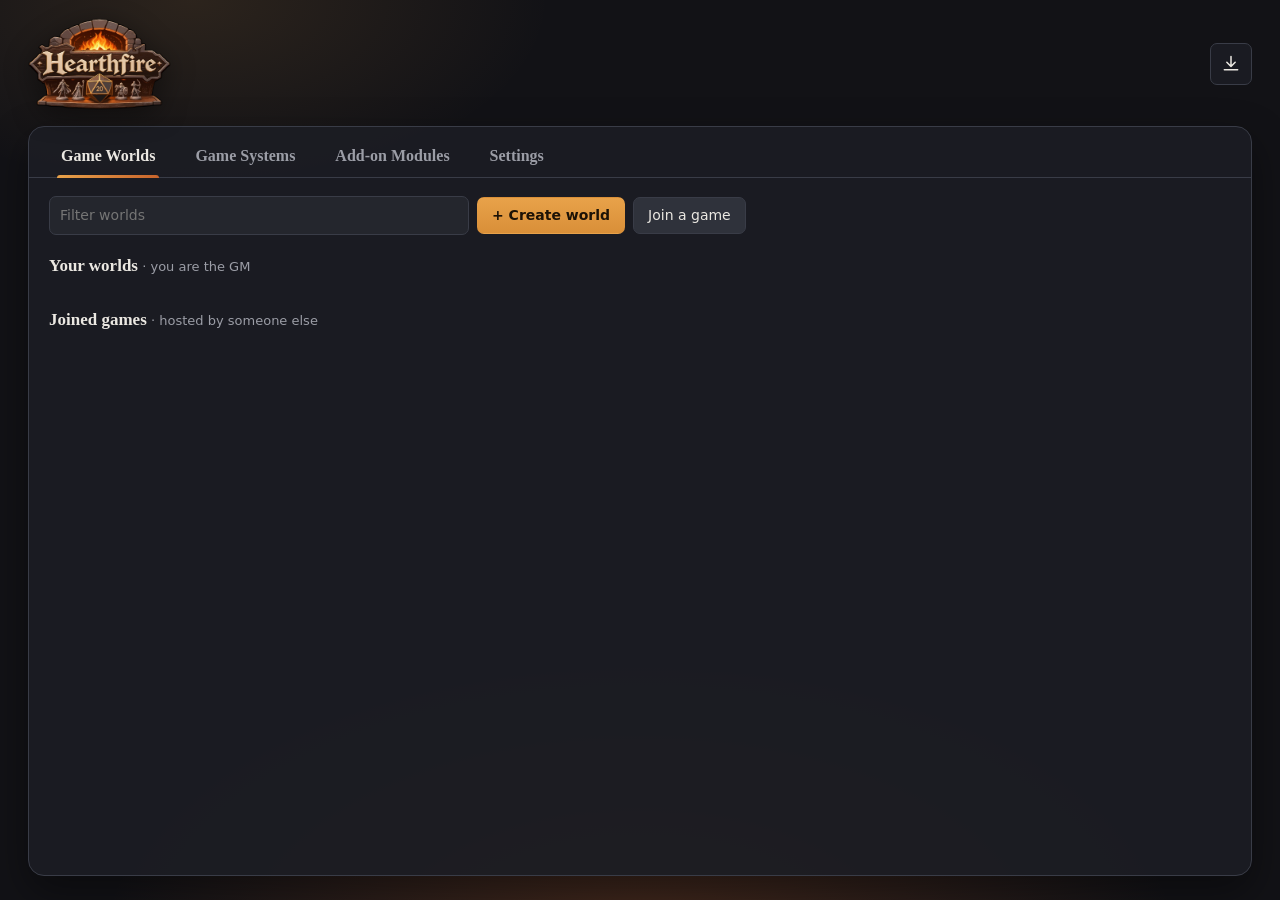
<file: crates/hearth-desktop/ui/index.html>
<!doctype html>
<html lang="en">
<head>
  <meta charset="utf-8">
  <meta name="viewport" content="width=device-width, initial-scale=1">
  <title>HearthfireVTT</title>
  <link rel="stylesheet" href="launcher.css">
  <link rel="icon" href="flame.png">
</head>
<body>
  <header class="top">
    <img class="brand-logo" src="logo.webp" alt="HearthfireVTT">
    <div class="top-actions">
      <button class="icon-btn" id="update-btn" title="Check for updates" aria-label="Check for updates">
        <svg viewBox="0 0 24 24" aria-hidden="true"><path d="M12 3v12m0 0-5-5m5 5 5-5M4 19h16" /></svg>
        <span class="dot" id="update-dot" hidden></span>
      </button>
    </div>
  </header>

  <section id="hosting" class="hosting" hidden>
    <span class="live" aria-hidden="true"></span>
    <div class="hosting-text">
      <div><strong id="hosting-name"></strong> is running</div>
      <div class="muted small">Players join at <code id="hosting-url"></code>
        <button class="link" id="copy-url">Copy</button>
        · GM key <code id="gm-key">hidden</code> <button class="link" id="show-key">Show</button>
      </div>
    </div>
    <button class="primary" id="return-world">Open world</button>
    <button id="stop-world">Stop</button>
  </section>

  <main class="panel">
    <nav class="tabs" role="tablist" aria-label="Sections">
      <button role="tab" data-tab="worlds" aria-selected="true">Game Worlds</button>
      <button role="tab" data-tab="systems">Game Systems</button>
      <button role="tab" data-tab="modules">Add-on Modules</button>
      <button role="tab" data-tab="settings">Settings</button>
    </nav>

    <!-- Worlds -->
    <section class="tab-panel" id="tab-worlds" role="tabpanel">
      <div class="toolbar">
        <input type="search" class="filter" data-filter="worlds" placeholder="Filter worlds">
        <button class="primary" id="create-world-btn">+ Create world</button>
        <button id="join-game-btn">Join a game</button>
      </div>
      <h3 class="section-title">Your worlds <span class="muted">· you are the GM</span></h3>
      <ul class="cards" id="hosted-list"></ul>
      <p class="empty" id="hosted-empty" hidden>No worlds yet. Create one to start a campaign.</p>
      <h3 class="section-title">Joined games <span class="muted">· hosted by someone else</span></h3>
      <ul class="cards" id="joined-list"></ul>
      <p class="empty" id="joined-empty" hidden>Games you join are saved here so you can rejoin in one click.</p>
      <p class="small muted" id="deleted-note" hidden>
        Deleted worlds with backups: <span id="deleted-list"></span>
      </p>
    </section>

    <!-- Systems -->
    <section class="tab-panel" id="tab-systems" role="tabpanel" hidden>
      <div class="toolbar">
        <input type="search" class="filter" data-filter="systems" placeholder="Filter systems">
        <button class="primary" id="new-system-btn" title="Start an empty system and design it in the system builder">New system</button>
        <button data-install="url">Install from link</button>
        <button data-install="file">Install from file</button>
        <button data-open-folder="packages">Open folder</button>
      </div>
      <ul class="cards" id="systems-list"></ul>
      <p class="empty" id="systems-empty" hidden>No game systems installed.</p>
    </section>

    <!-- Modules -->
    <section class="tab-panel" id="tab-modules" role="tabpanel" hidden>
      <div class="toolbar">
        <input type="search" class="filter" data-filter="modules" placeholder="Filter modules and themes">
        <button class="primary" data-install="url">Install from link</button>
        <button data-install="file">Install from file</button>
        <button data-open-folder="packages">Open folder</button>
      </div>
      <p class="small muted">Turn modules on per world from <strong>Game Worlds → Edit</strong>, or in-game under Settings.</p>
      <ul class="cards" id="modules-list"></ul>
      <p class="empty" id="modules-empty" hidden>No modules installed.</p>
    </section>

    <!-- Settings -->
    <section class="tab-panel" id="tab-settings" role="tabpanel" hidden>
      <form id="settings-form" class="settings">
        <fieldset>
          <legend>You</legend>
          <label>Your name <input name="player_name" maxlength="40" placeholder="Shown to other players"></label>
        </fieldset>
        <fieldset>
          <legend>Hosting</legend>
          <label>Port <input name="port" type="number" min="1024" max="65535"></label>
          <label class="check"><input name="allow_network" type="checkbox"> Let players on other devices join (needed for multiplayer)</label>
          <label class="check"><input name="backup_on_launch" type="checkbox"> Back up a world automatically each time it launches</label>
          <label>Automatic backups to keep per world <input name="keep_auto_backups" type="number" min="1" max="100"></label>
        </fieldset>
        <fieldset>
          <legend>Updates</legend>
          <label class="check"><input name="check_updates" type="checkbox"> Check for updates when Hearthfire starts</label>
          <div class="row"><span class="muted" id="version-line"></span><button type="button" id="check-update-btn">Check now</button></div>
        </fieldset>
        <fieldset>
          <legend>Folders</legend>
          <div class="folder"><span>Worlds</span><code id="path-worlds"></code><button type="button" data-open-folder="worlds">Open</button></div>
          <div class="folder"><span>Add-on packages</span><code id="path-packages"></code><button type="button" data-open-folder="packages">Open</button></div>
          <div class="folder"><span>Backups</span><code id="path-backups"></code><button type="button" data-open-folder="backups">Open</button></div>
        </fieldset>
        <div class="row"><button class="primary" type="submit">Save settings</button><span class="muted small" id="settings-saved"></span></div>
      </form>
    </section>
  </main>

  <dialog id="dialog" class="dialog"><form method="dialog" id="dialog-form"></form></dialog>
  <div id="toast" class="toast" role="status" hidden></div>
  <script src="launcher.js"></script>
</body>
</html>
</file>
<file: crates/hearth-desktop/ui/launcher.css>
:root {
  --font: system-ui, -apple-system, "Segoe UI", Roboto, sans-serif;
  --font-display: Georgia, "Iowan Old Style", "Times New Roman", serif;
  --bg: #121216;
  --panel: rgba(28, 29, 35, .92);
  --panel-2: #24262d;
  --panel-3: #2f323b;
  --border: #393c47;
  --text: #ebe8e2;
  --muted: #9b9da6;
  --accent: #e8a24a;
  --accent-2: #c8642c;
  --accent-text: #1c1206;
  --ok: #5ccf8c;
  --danger: #e8645f;
  color-scheme: dark;
}
* { box-sizing: border-box; }
html, body { margin: 0; min-height: 100%; }
body {
  color: var(--text); font: 14px/1.5 var(--font);
  background:
    radial-gradient(ellipse 60% 45% at 50% 105%, rgba(200, 100, 44, .28), transparent 70%),
    radial-gradient(ellipse 40% 30% at 15% 0%, rgba(232, 162, 74, .12), transparent 70%),
    var(--bg);
  background-attachment: fixed;
  display: flex; flex-direction: column; min-height: 100vh; padding: 18px 28px 24px; gap: 16px;
}
[hidden] { display: none !important; }
h2, h3 { font-family: var(--font-display); }
code { font-size: 12px; background: var(--panel-2); padding: 1px 6px; border-radius: 4px; overflow-wrap: anywhere; }
.muted { color: var(--muted); }
.small { font-size: 12px; }
.row { display: flex; gap: 10px; align-items: center; flex-wrap: wrap; }

button, input, select, textarea { font: inherit; color: inherit; }
input, select, textarea {
  background: var(--panel-2); border: 1px solid var(--border); border-radius: 7px; padding: 8px 10px; width: 100%;
}
textarea { resize: vertical; min-height: 70px; }
input:focus, select:focus, textarea:focus, button:focus-visible { outline: 2px solid var(--accent); outline-offset: 1px; }
button {
  background: var(--panel-3); border: 1px solid var(--border); border-radius: 7px; padding: 7px 14px; cursor: pointer; white-space: nowrap;
}
button:hover:not(:disabled) { border-color: var(--accent); }
button:disabled { opacity: .5; cursor: not-allowed; }
button.primary { background: linear-gradient(var(--accent), #d98f38); color: var(--accent-text); border-color: transparent; font-weight: 600; }
button.danger { background: transparent; color: var(--danger); border-color: rgba(232, 100, 95, .5); }
button.link { background: none; border: none; padding: 0 4px; color: var(--accent); }
label { display: flex; flex-direction: column; gap: 4px; color: var(--muted); font-size: 12px; }
label > input, label > select, label > textarea { color: var(--text); font-size: 14px; }
label.check { flex-direction: row; align-items: center; gap: 8px; color: var(--text); font-size: 14px; }
label.check input { width: auto; }

/* ---------------------------------------------------------------- header */
.top { display: flex; align-items: center; justify-content: space-between; }
/* The logo is cut out (transparent), so it sits on any background. */
.brand-logo {
  height: 92px; width: auto; display: block; margin: 0;
  filter: drop-shadow(0 6px 14px rgba(0, 0, 0, .45));
}
.top-actions { display: flex; gap: 8px; }
.icon-btn { position: relative; width: 42px; height: 42px; padding: 0; display: grid; place-items: center; background: var(--panel); }
.icon-btn svg { width: 20px; height: 20px; fill: none; stroke: currentColor; stroke-width: 1.8; stroke-linecap: round; stroke-linejoin: round; }
.icon-btn .dot { position: absolute; top: 6px; right: 6px; width: 9px; height: 9px; border-radius: 50%; background: var(--accent); box-shadow: 0 0 0 2px var(--bg); }

/* ---------------------------------------------------------------- hosting banner */
.hosting {
  display: flex; align-items: center; gap: 14px; flex-wrap: wrap;
  background: var(--panel); border: 1px solid var(--ok); border-radius: 12px; padding: 12px 16px;
}
.hosting-text { flex: 1; min-width: 240px; }
.live { width: 12px; height: 12px; border-radius: 50%; background: var(--ok); box-shadow: 0 0 0 4px rgba(92, 207, 140, .2); flex: none; }

/* ---------------------------------------------------------------- main panel */
.panel {
  flex: 1; display: flex; flex-direction: column; min-height: 0;
  background: var(--panel); border: 1px solid var(--border); border-radius: 16px; box-shadow: 0 16px 40px rgba(0, 0, 0, .4);
}
.tabs { display: flex; gap: 4px; padding: 10px 14px 0; border-bottom: 1px solid var(--border); }
.tabs button {
  background: none; border: none; border-radius: 8px 8px 0 0; padding: 10px 18px 12px; color: var(--muted);
  font: 600 16px var(--font-display); position: relative;
}
.tabs button:hover { color: var(--text); }
.tabs button[aria-selected="true"] { color: var(--text); }
.tabs button[aria-selected="true"]::after {
  content: ""; position: absolute; left: 14px; right: 14px; bottom: -1px; height: 3px; border-radius: 3px 3px 0 0;
  background: linear-gradient(90deg, var(--accent), var(--accent-2));
}
.tab-panel { padding: 18px 20px 22px; overflow: auto; }
.toolbar { display: flex; gap: 8px; align-items: center; margin-bottom: 12px; flex-wrap: wrap; }
.toolbar .filter { flex: 1; min-width: 200px; max-width: 420px; }
.section-title { font-size: 17px; margin: 18px 0 10px; font-weight: 600; }
.section-title .muted { font: 400 13px var(--font); }

.cards { list-style: none; margin: 0; padding: 0; display: grid; grid-template-columns: repeat(auto-fill, minmax(330px, 1fr)); gap: 12px; }
.card {
  display: flex; flex-direction: column; gap: 10px; padding: 14px;
  background: var(--panel-2); border: 1px solid var(--border); border-radius: 12px;
}
.card.running { border-color: var(--ok); box-shadow: 0 0 0 1px rgba(92, 207, 140, .25) inset; }
.card-head { display: flex; gap: 12px; align-items: flex-start; }
.badge-icon {
  width: 46px; height: 46px; flex: none; border-radius: 11px; display: grid; place-items: center;
  background: linear-gradient(135deg, #43301a, #262830); font: 700 21px var(--font-display); color: var(--accent);
}
.card.joined .badge-icon { background: linear-gradient(135deg, #1d3340, #262830); color: #7cc4e8; }
.card-title { font-weight: 600; font-size: 15.5px; overflow-wrap: anywhere; }
.card-meta { font-size: 12px; color: var(--muted); }
.card-desc { font-size: 13px; color: #c9c6bf; display: -webkit-box; -webkit-line-clamp: 2; -webkit-box-orient: vertical; overflow: hidden; }
.card-actions { display: flex; gap: 6px; flex-wrap: wrap; margin-top: auto; }
.card-actions .spacer { flex: 1; }
.tag { display: inline-block; font-size: 11px; padding: 0 8px; border-radius: 999px; border: 1px solid var(--border); color: var(--muted); margin-left: 6px; vertical-align: 1px; }
.tag.ok { color: var(--ok); border-color: rgba(92, 207, 140, .5); }
.tag.accent { color: var(--accent); border-color: rgba(232, 162, 74, .5); }
.empty { color: var(--muted); text-align: center; padding: 22px; border: 1px dashed var(--border); border-radius: 12px; margin: 0; }

/* ---------------------------------------------------------------- settings */
.settings { display: flex; flex-direction: column; gap: 14px; max-width: 760px; }
.settings fieldset { border: 1px solid var(--border); border-radius: 12px; padding: 12px 16px 16px; display: flex; flex-direction: column; gap: 12px; }
.settings legend { font: 600 15px var(--font-display); padding: 0 6px; }
.settings input[type=number] { max-width: 160px; }
.folder { display: grid; grid-template-columns: 130px 1fr auto; gap: 10px; align-items: center; }

/* ---------------------------------------------------------------- dialog */
.dialog {
  border: 1px solid var(--border); border-radius: 14px; padding: 0; background: #1d1e24; color: var(--text);
  width: min(560px, calc(100vw - 32px)); box-shadow: 0 24px 60px rgba(0, 0, 0, .6);
}
.dialog::backdrop { background: rgba(5, 5, 8, .6); backdrop-filter: blur(2px); }
.dialog form { display: flex; flex-direction: column; gap: 12px; padding: 18px 20px 20px; }
.dialog h2 { margin: 0 0 4px; font-size: 20px; }
.dialog .actions { display: flex; justify-content: flex-end; gap: 8px; margin-top: 6px; }
.dialog .checklist { display: flex; flex-direction: column; gap: 6px; max-height: 220px; overflow: auto; padding: 8px 10px; background: var(--panel-2); border-radius: 8px; }
.backup-list { list-style: none; margin: 0; padding: 0; display: flex; flex-direction: column; gap: 6px; max-height: 340px; overflow: auto; }
.backup-list li { display: flex; gap: 8px; align-items: center; padding: 8px 10px; background: var(--panel-2); border-radius: 8px; }
.backup-list li .grow { flex: 1; min-width: 0; }

.toast {
  position: fixed; bottom: 22px; left: 50%; transform: translateX(-50%); max-width: min(620px, 90vw); z-index: 10;
  background: var(--panel-3); border: 1px solid var(--border); padding: 10px 16px; border-radius: 9px;
  box-shadow: 0 12px 30px rgba(0, 0, 0, .5);
}
.toast.error { border-color: var(--danger); }

/* ---------------------------------------------------------------- updates */
.update-progress { width: 100%; height: 10px; accent-color: var(--accent); }
.release-notes {
  white-space: pre-wrap; max-height: 220px; overflow: auto; font-size: 13px;
  background: var(--panel-2); border: 1px solid var(--border); border-radius: 8px; padding: 10px 12px;
}
.dev-badge {
  align-self: center; font: 700 11px var(--font); letter-spacing: .08em; padding: 4px 9px; border-radius: 999px;
  color: #1c1206; background: #7cc4e8;
}
</file>
